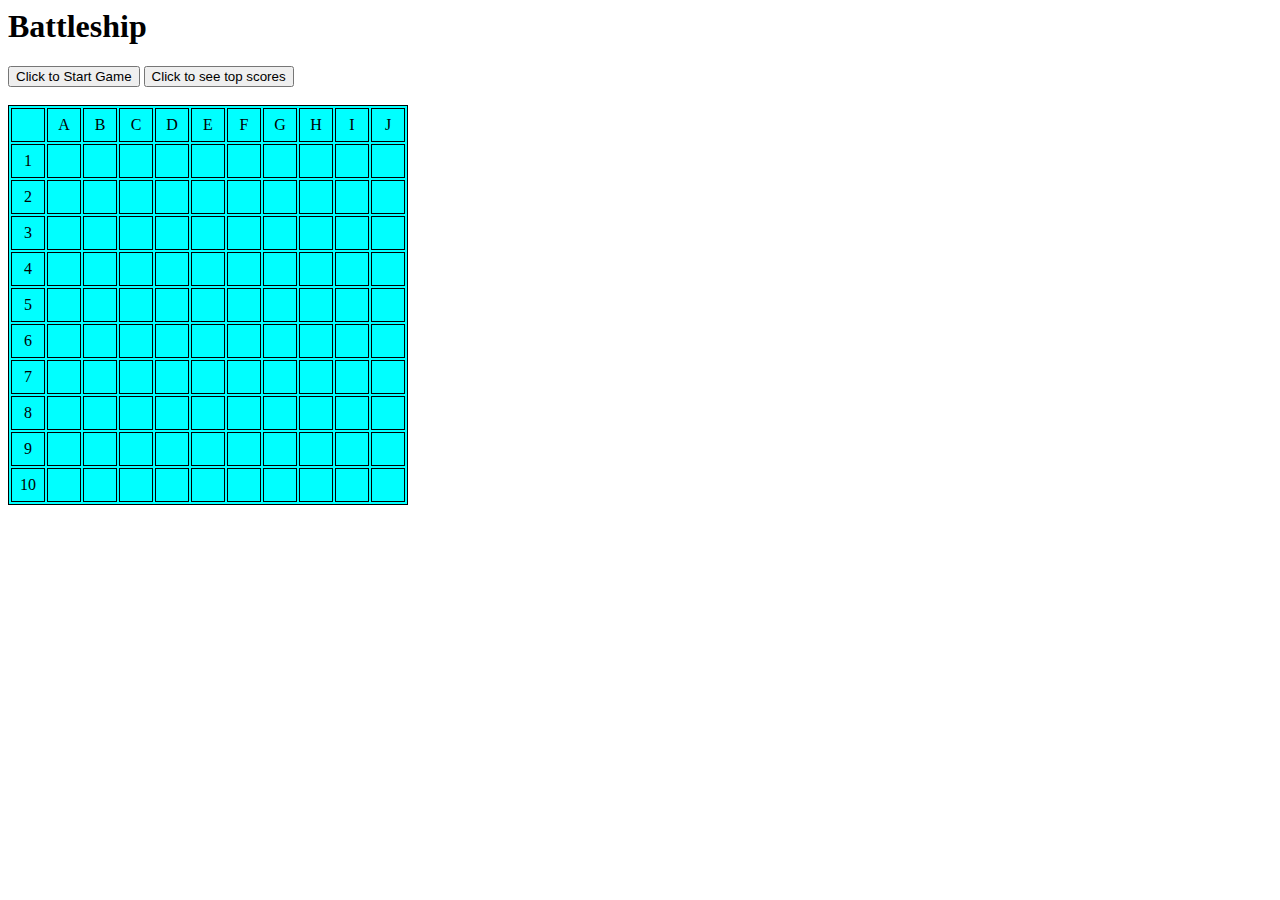
<file: CS1520 - Programming Languages for Web Applications/Battleship/battleship.html>
<DOCTYPE!html>
<html>
	<head>
		<title>Battelship</title>
		<script type='text/javascript' src="scripts/main.js"></script>
		<link rel="stylesheet" type="text/css" href="css/battleship.css"> 
	</head>
	<body>
		<h1 id = "Title">Battleship</h1>
		
		<div id = "Buttons">
			<button id="Start Button" onclick="StartGame();">Click to Start Game</button>
			<button id="Score Button" onclick="ShowScore();">Click to see top scores</button>
		</div>
		<div id= "Scores"></div>
		</br>
		<div id="PlayersShots"></div>
		</br>
		<div id="PlayersBoard"></div>	
		<div id="Scripts">
			<script>CreateBoard('PlayersShots',false,0);</script>
		</div>
	</body>
</html>
</file>
<file: CS1520 - Programming Languages for Web Applications/Battleship/css/battleship.css>
table{
    border: 1px solid black;
    table-layout: fixed;
    width: 400px;
	height: 400px;
	background-color: aqua;
}



td{
	border: 1px solid black;
	text-align:center;
	
}

.hit{
	background-color: red;
}

.miss{
	background-color: white;
}

.hidden{
	display: none;
}
</file>
